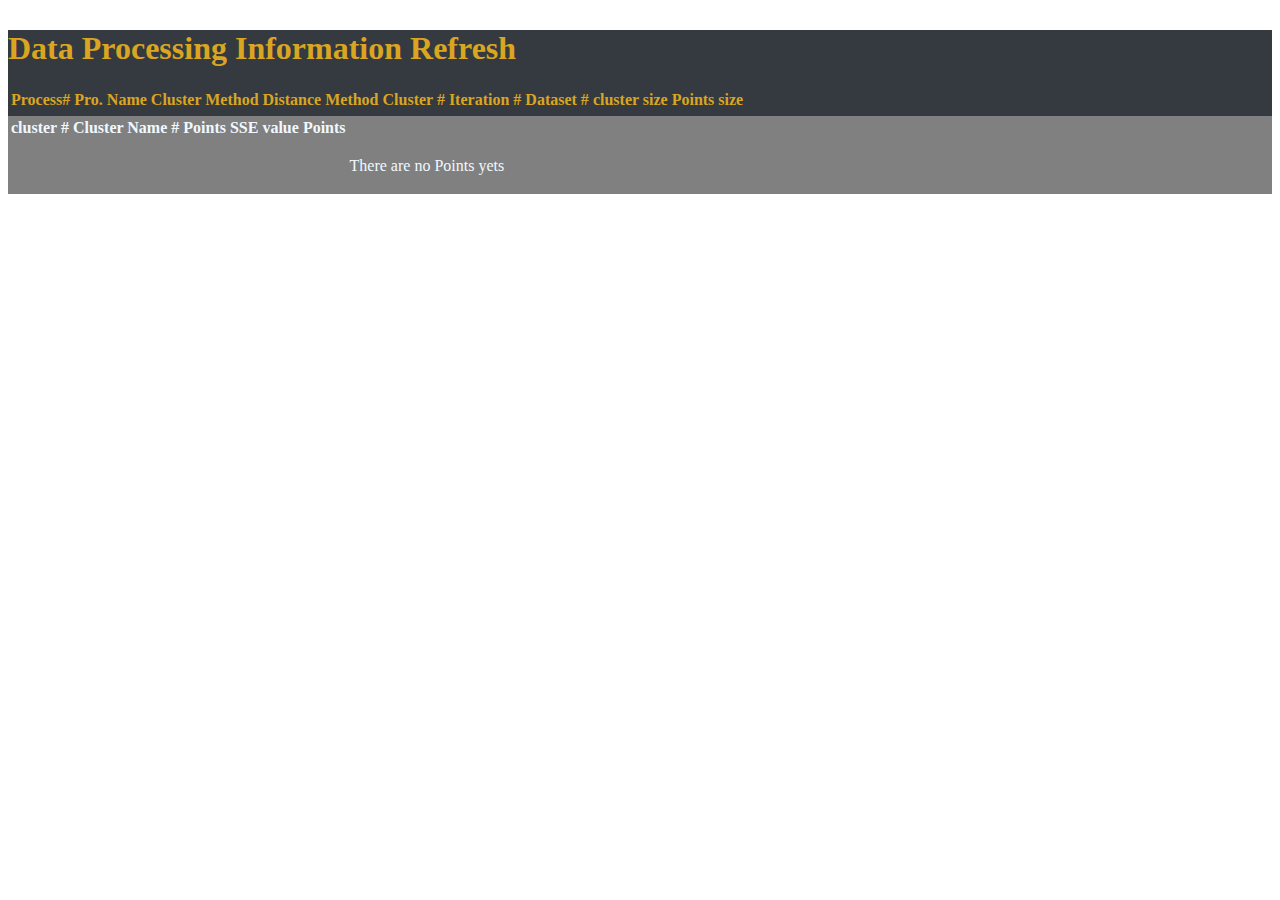
<file: src/main/resources/templates/data/showProcess.html>
<!DOCTYPE html>
<html xmlns:th="http://www.thymeleaf.org"
      xmlns:layout="http://www.ultraq.net.nz/thymeleaf/layout"
      layout:decorate="~{layout}">
<body>
<div layout:fragment="content">
    <!-- Masthead -->
    <div class=" text-center" style="margin-top: 30px;">
        <div class="container masthead">
            <div class="row">

                <!-- for information and summeries  -->
                <div class="col-md-12 col-lg-12 col-xl-12 mx-auto " style="background: #343a40; color:goldenrod;">
                    <div>
                        <h1>Data Processing Information <a th:href="${'/ProcessingData/Executing/'+showProcess.getProcessingId()+'/generate'}" role="button" class="btn btn-light">Refresh</a></h1>

                    </div>
                    <div>
                        <table   class="table table-top table-responsive-md  text-center">
                            <!-- Process number will be removed later on  -->
                            <tr>
                                <th>Process#</th>
                                 <th>Pro. Name</th>
                                 <th>Cluster Method</th>
                                 <th>Distance Method</th>
                                 <th>Cluster #</th>
                                 <th>Iteration #</th>
                                 <th>Dataset #</th>
                                 <th>cluster size</th>
                                 <th>Points size</th>
                             </tr>
                             <tr  >
                                 <div  >
                                     <td th:text="${showProcess.getProcessingId()}"></td>
                                     <td th:text="${showProcess.getProcessingName()}"></td>
                                     <td th:text="${showProcess.getClusteringMethod()==1?'Simulated Annealing':'Single Linkage'}"></td>
                                     <td th:text="${showProcess.getDistanceCalMethod()==1?'Euclidean Distance':'Manhattan Distance'}"></td>
                                     <td th:text="${showProcess.getNumberOfCluster()}"></td>
                                     <td th:text="${showProcess.getNumberOfIteration()}"></td>
                                     <td th:text="${showProcess.getDataSetNumber()}"></td>
                                     <td th:text="${showProcess.getClusters().size()}"></td>
                                     <td th:text="${showProcess.getListOfPoints().size()}"></td>


                                </div>
                            </tr>
                        </table>
                    </div>
                </div>
                <div class="col-md-12 col-lg-12 col-xl-12 mx-auto "  style="background: grey; color: aliceblue">
                    <table   class="table table-top table-responsive-md  text-center" >
                        <!-- Process number will be removed later on  -->
                        <tr>
                            <th>cluster #</th>
                            <th > Cluster Name</th>
                            <th > # Points</th>
                            <th > SSE value</th>
                            <th >Points</th>

                        </tr>
                        <tr  th:each="cluster :${showProcess.getClusters()}" >

                                <td th:text="${cluster.getClusterId()}"></td>
                                <td th:text="${cluster.getClusterName()}"></td>
                                <td th:text="${cluster.getClusterPoints().size()}"></td>
                                <td th:text="${#numbers.formatDecimal(cluster.getSseValue(),2,3)}"></td>
                                <td th:if="${!cluster.getClusterPoints().empty}" th:each="elementNumberInRow :${#numbers.sequence(0, 1)}">
                                    <span th:text="${#numbers.formatDecimal(cluster.getClusterPoints().get(elementNumberInRow),0,0)}"></span>
                                </td>
                                <td th:if="${cluster.getClusterPoints().empty}">
                                    <p> There are no Points yets</p>
                                </td>
                        </tr>
                    </table>
                </div>
            </div>
        </div>
    </div>
    <div>
        <!-- down for further information, but just when it is necessary -->
        <!--<div class="col-md-12 col-lg-12 col-xl-12 mx-auto row" style="margin-top: 30px; background:goldenrod; color: dimgrey; ">
            <h1 class="mb-5">More Information</h1>
        </div>-->
    </div>
</div>
</body>
</html>
</file>
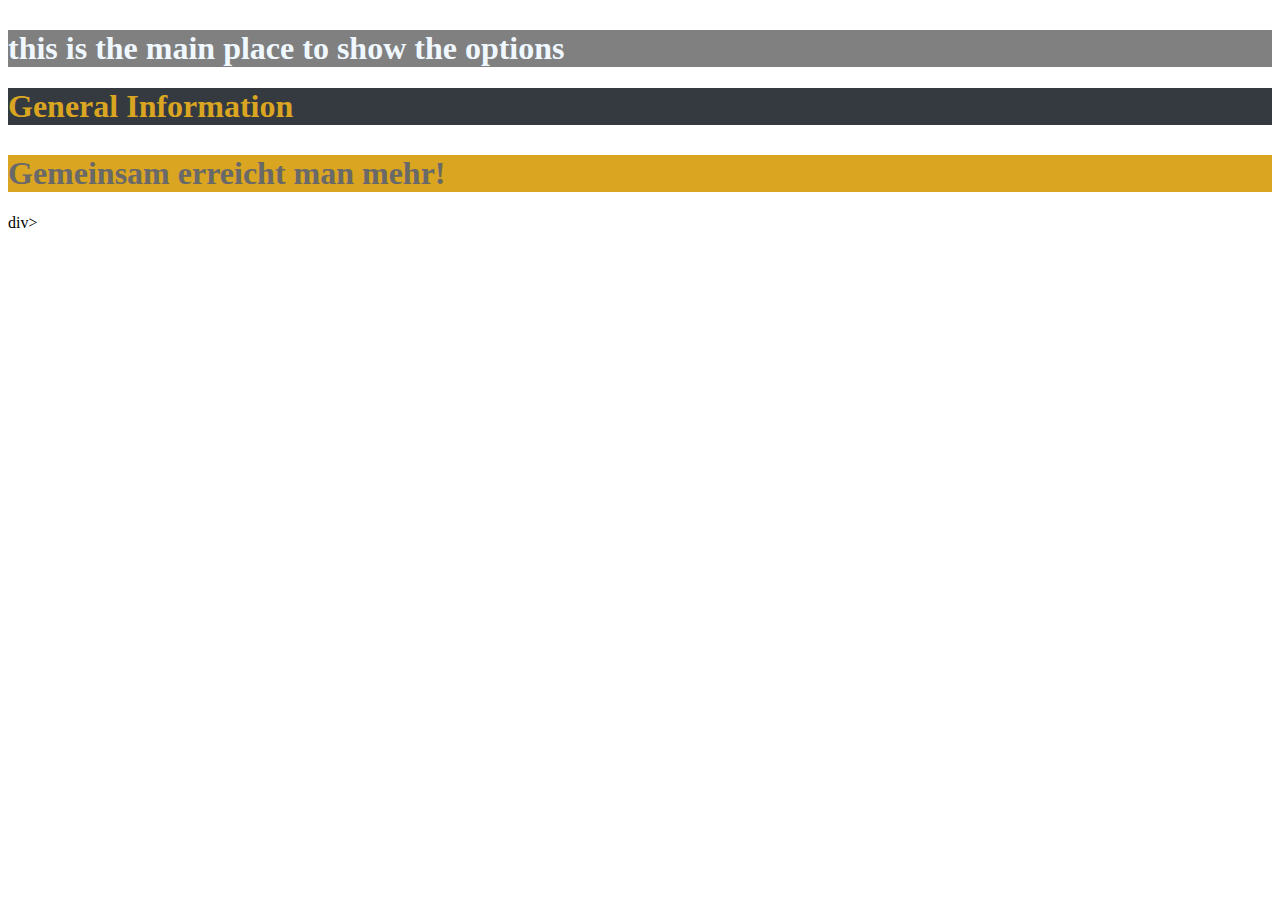
<file: src/main/resources/templates/ready to use Template/ReadyToUseGeneral.html>
<!DOCTYPE html>
<html xmlns:th="http://www.thymeleaf.org"
      xmlns:layout="http://www.ultraq.net.nz/thymeleaf/layout"
      layout:decorate="~{layout}">
<body>
<div layout:fragment="content">
    <!-- Masthead -->
    <div class=" container text-center" style="margin-top: 30px; height: available">
        <div class="row">
            <div class="col-md-6 col-lg-6 col-xl-6 mx-auto" style="background: grey; color: aliceblue">
                <h1>this is the main place to show the options</h1>
            </div>
            <!-- for information and summeries  -->
            <div class="col-md-6 col-lg-6 col-xl-6 mx-auto" style="background: #343a40; color:goldenrod;">
                <h1 class="darkGrey">General Information</h1>
            </div>
        </div>
    </div>
    <div>
        <!-- down for further information, but just when it is necessary -->
        <div class="col-md-12 col-lg-12 col-xl-12 mx-auto" style="margin-top: 30px; background:goldenrod; color: dimgrey; ">
            <h1 class="mb-5">Gemeinsam erreicht man mehr!</h1>
        </div>
    </div>
</div>
</body>div>
</div>
</body>
</html>
</file>
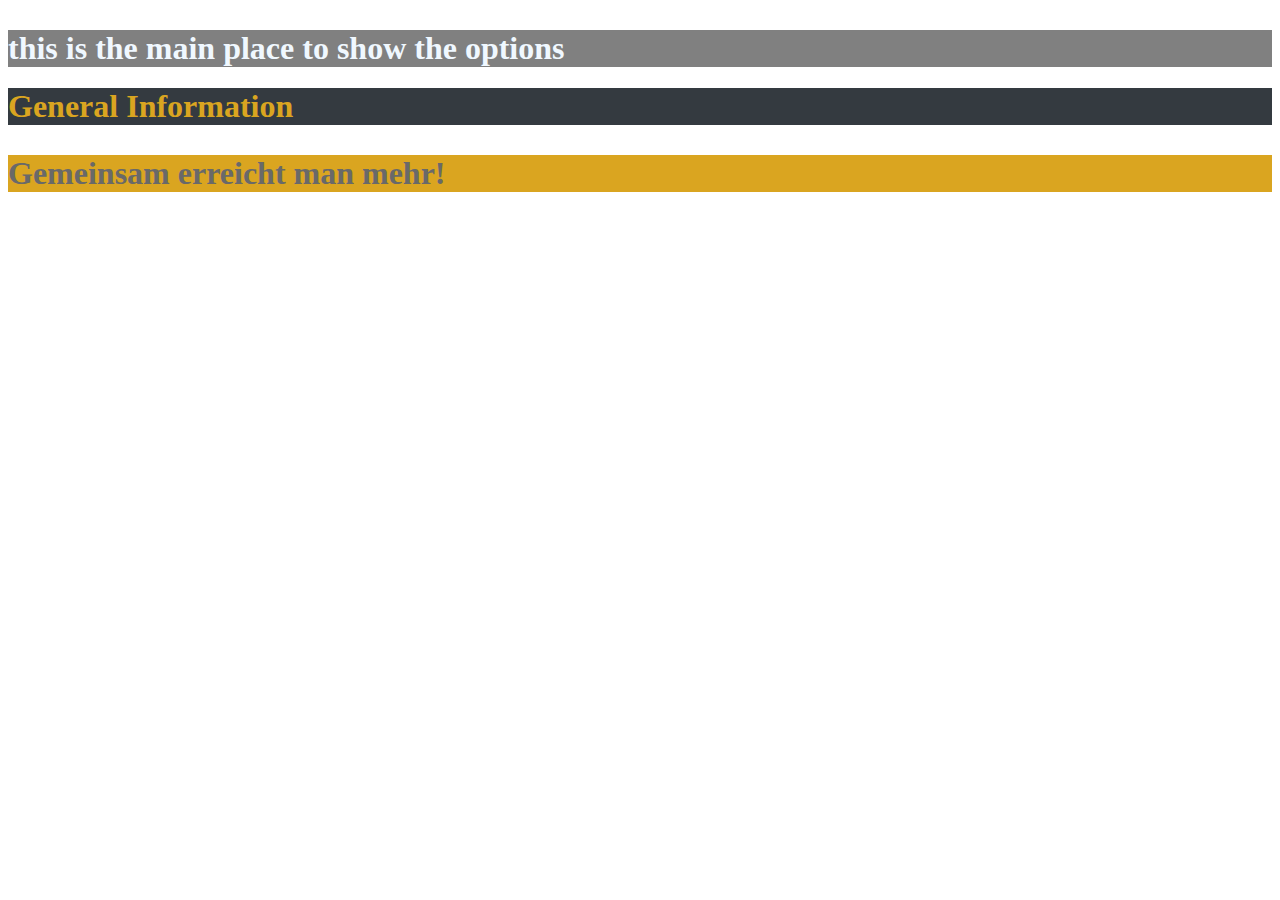
<file: src/main/resources/templates/ready to use Template/ReadyToUseStart.html>
<!DOCTYPE html>
<html xmlns:th="http://www.thymeleaf.org"
      xmlns:layout="http://www.ultraq.net.nz/thymeleaf/layout"
      layout:decorate="~{layout}">
<body>
<div layout:fragment="content">
    <!-- Masthead -->
    <div class="container text-center" style="margin-top: 30px">
        <div class="row">
            <div class="col-md-9 col-lg-9 col-xl-9 mx-auto" style="background: grey; color: aliceblue">
                <h1>this is the main place to show the options</h1>
            </div>
            <!-- for information and summeries  -->
            <div class="col-md-3 col-lg-3 col-xl-3 mx-auto" style="background: #343a40; color:goldenrod;">
                <h1 class="darkGrey">General Information</h1>
            </div>
        </div>
    </div>
    <div>
        <!-- down for further information, but just when it is necessary -->
        <div class="col-md-12 col-lg-12 col-xl-12 mx-auto" style="margin-top: 30px; background:goldenrod; color: dimgrey; ">
            <h1 class="mb-5">Gemeinsam erreicht man mehr!</h1>
        </div>
    </div>
</div>
</body>
</html>
</file>
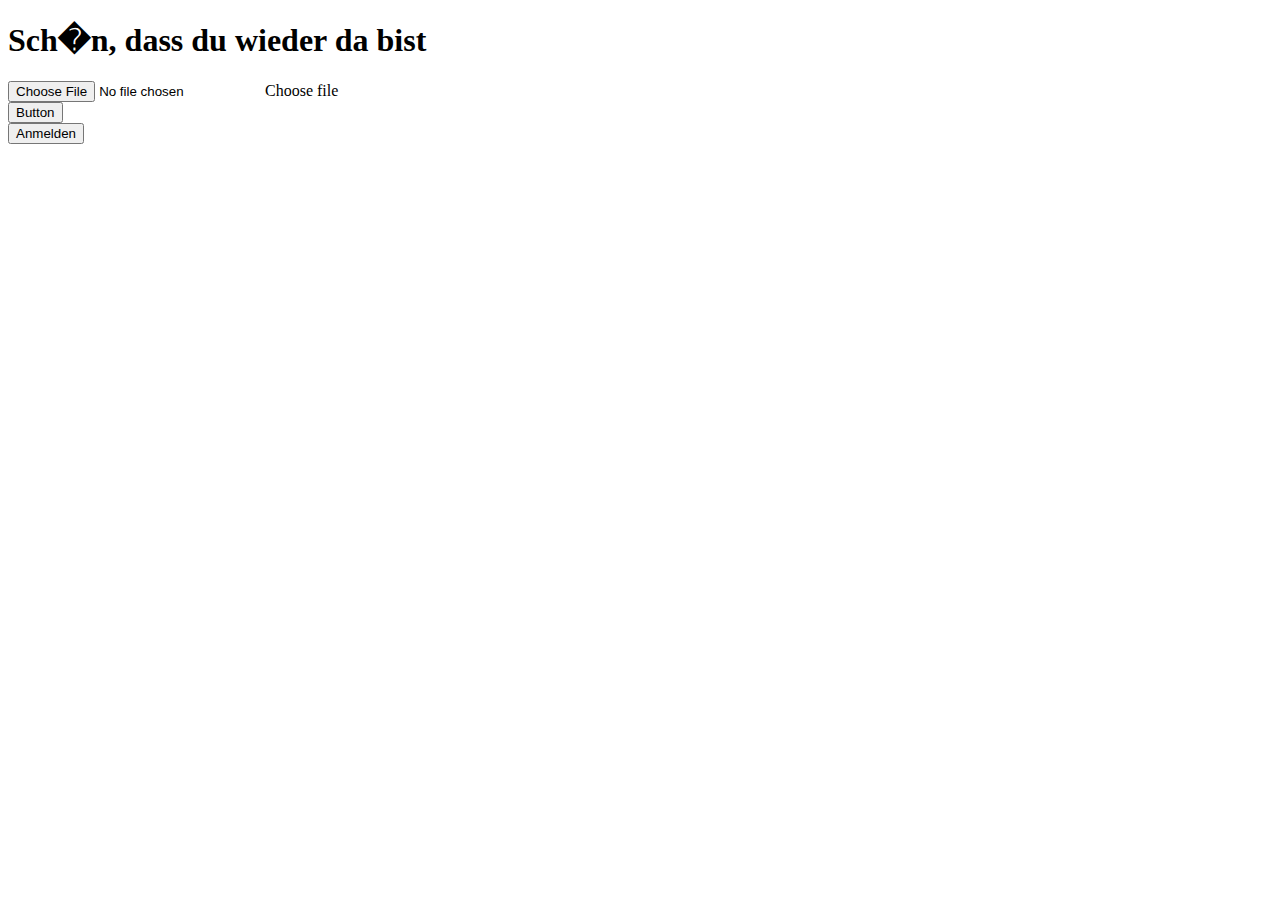
<file: src/main/resources/templates/ready to use Template/temporal.html>
<!DOCTYPE html>
<html xmlns:th="http://www.thymeleaf.org"
      xmlns:layout="http://www.ultraq.net.nz/thymeleaf/layout"
      layout:decorate="~{layout}">
<body>
<div layout:fragment="content">
    <!-- Masthead -->
    <header class="masthead-login">
        <div class="container">
            <div class="page-header mf-header">
                <h1>Sch�n, dass du wieder da bist</h1>
            </div>
            <form action="/datauploading" method="post" class="form-horizontal">
                <div class="input-group">
                    <div class="custom-file">
                        <input type="file" class="custom-file-input" id="inputGroupFile04">
                        <label class="custom-file-label" for="inputGroupFile04">Choose file</label>
                    </div>
                    <div class="input-group-append">
                        <button class="btn btn-outline-secondary" type="button">Button</button>
                    </div>
                </div>
                <div class="form-group">
                    <div class="col-sm-offset-2 col-sm-10">
                        <button type="submit" class="btn btn-success">Anmelden</button>
                    </div>
                </div>
            </form>
</div>
</body>
</html>
</file>
